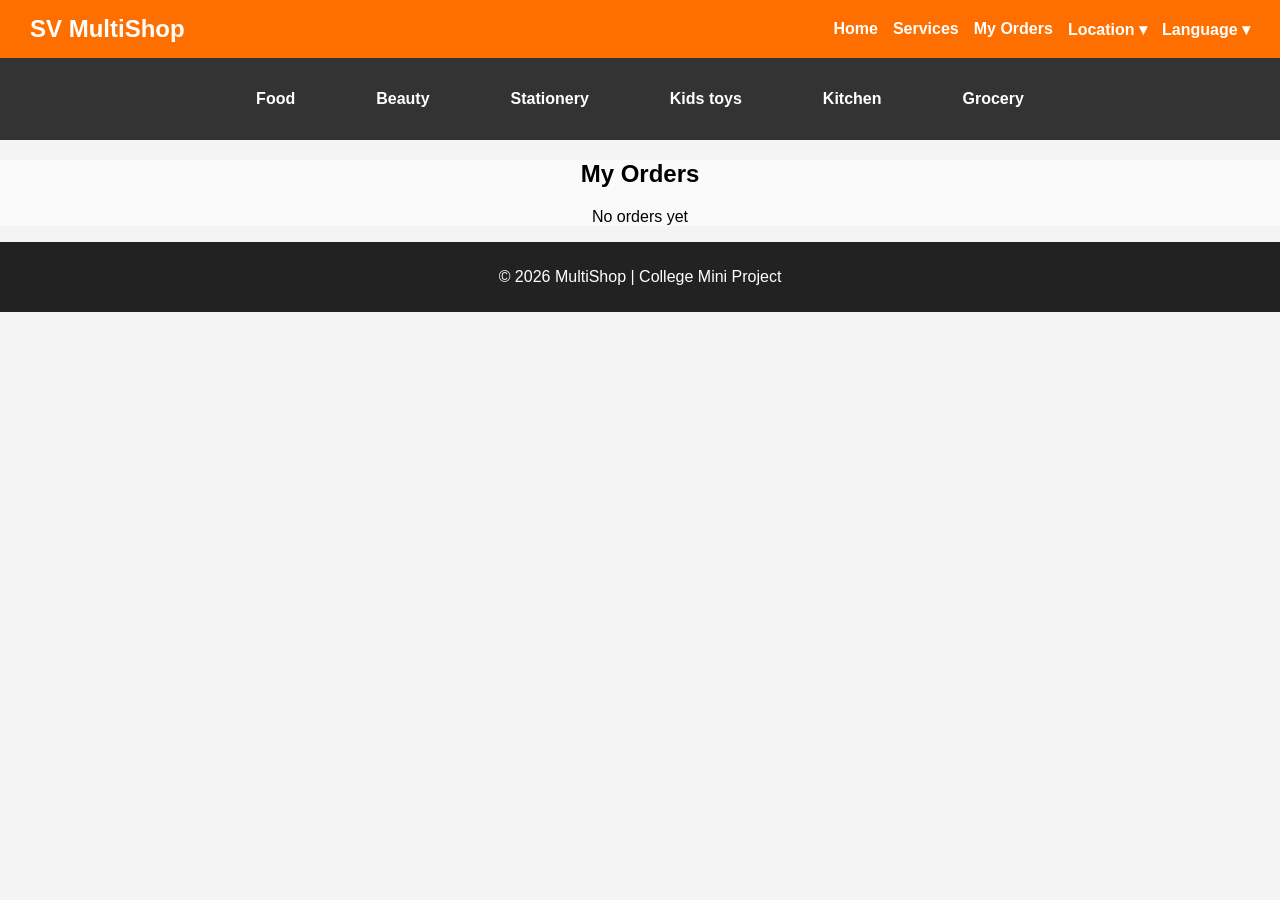
<file: project2/orders.html>
<!DOCTYPE html>
<html>
<head>
    <title>My Orders</title>
    <link rel="stylesheet" href="style3.css">
</head>
<body>
    <!-- TOP BAR -->
<header class="topbar">

    <!-- Left: Logo -->
    <div class="nav-left">
        <h2>SV MultiShop</h2>
    </div>

    <!-- Right: Menu -->
    <div class="nav-right">
         <a href="index.html">Home</a>
        <a href="#">Services</a>
        <a href="orders.html">My Orders</a>
        <!-- Location Dropdown -->
    <div class="dropdown">
        <a href="#" class="dropbtn">Location ▾</a>
        <div class="dropdown-content">
            <a href="#">New Delhi</a>
            <a href="#">Mumbai</a>
            <a href="#">Chennai</a>
            <a href="#">Bengaluru</a>
        </div>
    </div>

    <!-- Language Dropdown -->
     <div class="dropdown">
        <a href="#" class="dropbtn">Language ▾</a>
        <div class="dropdown-content">
            <a href="#">English</a>
            <a href="#">Hindi</a>
            <a href="#">Tamil</a>
            <a href="#">Telugu</a>
        </div>
    </div>
    </div>

</header>
<!-- Navigation -->
<nav class="category-nav">
    <a href=food.html>Food</a>
    <a href="beauty.html">Beauty</a>
    <a href="stationery.html">Stationery</a>
    <a href="kitchen items.html">Kids toys</a>
    <a href="kid.html">Kitchen</a>
    <a href="grocery.html">Grocery</a>
</nav>
<div class="order-card">
<h2 style="text-align:center;">My Orders</h2>
<div id="orderList"></div>
</div>
<footer class="footer">
    <p>© 2026 MultiShop | College Mini Project</p>
</footer>

<script>
const orders = JSON.parse(localStorage.getItem("orders"));
const list = document.getElementById("orderList");

if (!orders || orders.length === 0) {
    list.innerHTML = "<p style='text-align:center;'>No orders yet</p>";
} else {
    orders.forEach(order => {
        list.innerHTML += `
            <div class="order-box">
                <h3>${order.name}</h3>
                <p>Price: ₹${order.price}</p>
                <p>Quantity: ${order.quantity}</p>
                <p><small>${order.date}</small></p>
            </div>
        `;
    });
}
</script>

</body>
</html>
</file>
<file: project2/style3.css>
body {
    margin: 0;
    font-family: Arial, sans-serif;
    background-color: #f4f4f4;
}

/* Top Header */
.topbar {
    display: flex;
    align-items: center;
    justify-content: space-between;
    background-color:#ff6f00;
    padding: 15px 30px;
}

/* Left (Logo) */
.nav-left h2 {
    color: white;
    margin: 0;
}

/* Center (Search) */
.nav-center {
    flex: 1;
    text-align: center;
}

.nav-center input {
    width: 60%;
    padding: 8px;
    border-radius: 5px;
    border: none;
}

/* Nav Right Flex */
.nav-right {
    display: flex;           /* keep children in one row */
    align-items: center;     /* vertically centered */
    gap: 15px;               /* spacing between items */
}

/* Normal links (Home, Services) */
.nav-right > a {
    color: white;
    text-decoration: none;
    font-weight: bold;
}

/* Dropdown container */
.dropdown {
    position: relative;
    display: inline-block;   /* important to stay inline */
}

/* Dropdown button */
.dropbtn {
    color: white;
    text-decoration: none;
    font-weight: bold;
}

/* Dropdown content */
.dropdown-content {
    display: none;
    position: absolute;
    top: 28px;           /* below the button */
    background-color: white;
    min-width: 140px;
    box-shadow: 0 0 8px rgba(0,0,0,0.2);
    border-radius: 5px;
    z-index: 1000;
}

/* Dropdown links */
.dropdown-content a {
    color: black;
    padding: 10px;
    display: block;
    text-decoration: none;
}

.dropdown-content a:hover {
    background-color: #f2f2f2;
}

/* Show dropdown on hover */
.dropdown:hover .dropdown-content {
    display: block;
}


/* Navigation */
nav {
    background-color: #333;
    text-align: center;
    padding: 10px;
}

nav a {
    color: white;
    margin: 12px;
    text-decoration: none;
    font-weight: bold;
}

nav a:hover {
    color:#ff6f00;
}

/* Offers Section */
.offers {
    padding: 30px;
    background-color: #f4f4f4;
}

.offers h2 {
    text-align: center;
    margin-bottom: 25px;
    color: #333;
}

/* Offer Cards Layout */
.offer-container {
    display: flex;
    justify-content: center;
    gap: 20px;
    flex-wrap: wrap;
}

.offer-card {
    background-color: white;
    width: 230px;
    border-radius: 10px;
    overflow: hidden;
    text-align: center;

    /* 🔹 BORDER LINE */
    border: 2px solid #ff6f00;

    box-shadow: 0 0 10px rgba(0,0,0,0.1);
    transition: 0.3s;
}

/* Images */
.offer-card img {
    width: 100%;
    height: 150px;
    object-fit: cover;
}

/* Text */
.offer-card h3 {
    color: #ff6f00;
    margin: 10px 0 5px;
}

.offer-card p {
    padding-bottom: 15px;
}

/* Hover Effect */
.offer-card:hover {
    transform: scale(1.05);
    transition: 0.3s;
}

/* Policy Section */
.policy {
    background-color: #333;
    color: white;
    padding: 40px 20px;
}

/* Layout */
.policy-container {
    display: flex;
    justify-content: space-around;
    flex-wrap: wrap;
    gap: 20px;
}

/* Policy Boxes */
.policy-box {
    width: 220px;
}

.policy-box h3 {
    color: #ff6f00;
    margin-bottom: 10px;
}

.policy-box p {
    font-size: 14px;
    line-height: 1.6;
}
.footer {
    background-color: #222;
    color: white;
    text-align: center;
    padding: 10px;
}
/* ================= CATEGORY NAVIGATION ================= */

.category-nav {
    display: flex;
    justify-content: center;     /* center navigation */
    gap: 25px;                   /* space between items */
    background-color: #333;
    padding: 12px 0;
}

/* Navigation links */
.category-nav a {
    color: white;
    text-decoration: none;
    font-weight: bold;
    padding: 8px 16px;
    border-radius: 20px;         /* pill shape */
    transition: 0.3s ease;
}

/* Hover effect */
.category-nav a:hover {
    background-color: #ff6f00;
    color: white;
}

/* Active page highlight */
.category-nav a.active {
    background-color: #ff6f00;
}


.order-box {
    border: 1px solid #ccc;
    padding: 15px;
    margin: 15px auto;
    width: 320px;
    border-radius: 8px;
    background-color: #fff;
    background-image: url("images\or-bg.jpg");
    background-size: cover;
    background-position: center;
    background-repeat: no-repeat;
}

.order-card{
    background-color:#fafafa;
    background-image: url("C:\Users\saroj\Downloads\images\kitchen\tawa")
}
</file>
